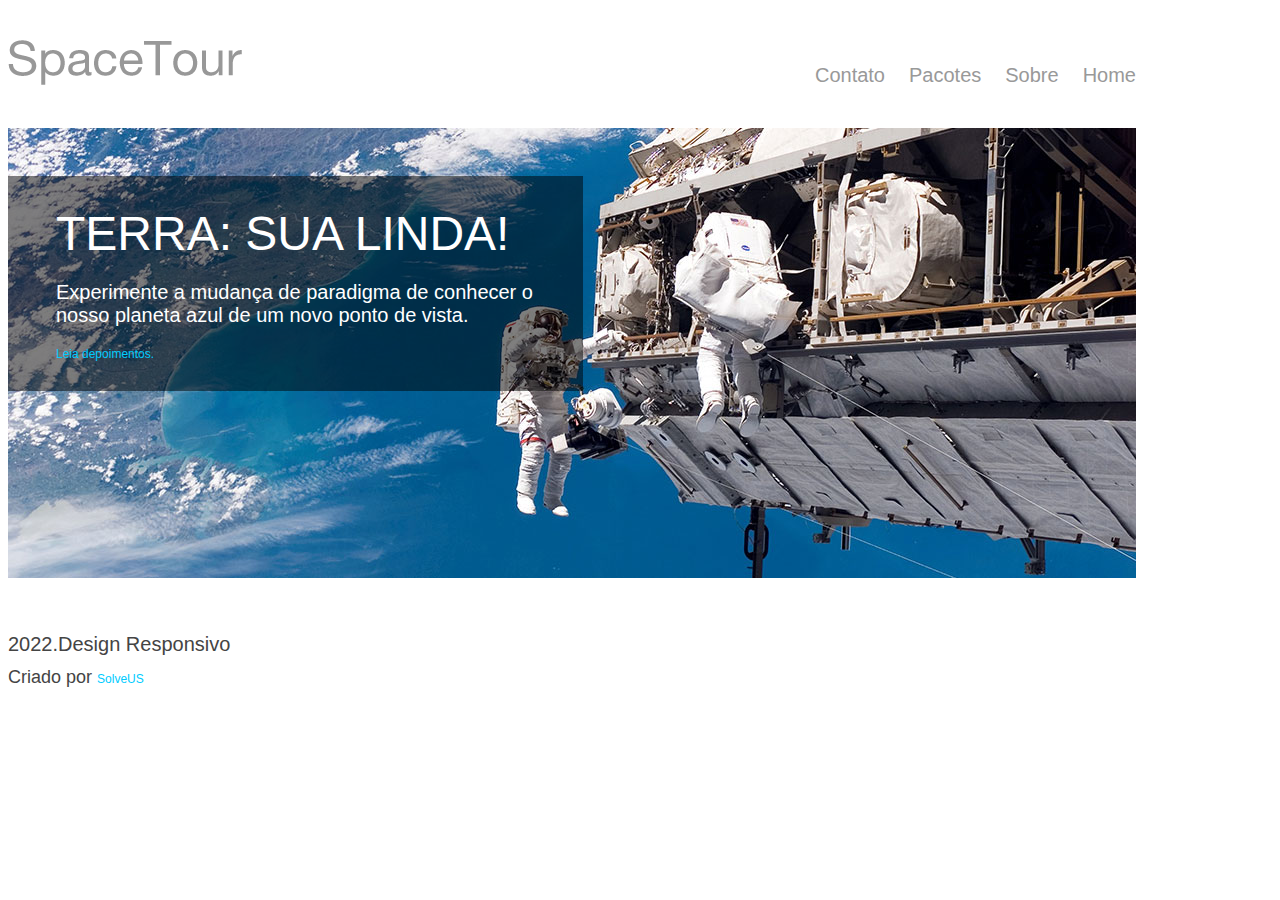
<file: index.html>
<!DOCTYPE html>
<html lang="pt-br">
<head>
    <meta charset="UTF-8">
    <meta http-equiv="X-UA-Compatible" content="IE=edge">
    <meta name="viewport" content="width=device-width, initial-scale=1.0">
    <link rel="stylesheet" href="./css/estilo.css">
    <title>SpaceTur</title>
</head>
<body>
    <div class="container">

        <header class="cabecalho">
            <img src="./img/logo-spacetours.png" alt="logo-spacetours" class="logo">
            <div class="menu">
                <ul>
                    <li><a href="#">Home</a></li>
                    <li><a href="#">Sobre</a></li>
                    <li><a href="#">Pacotes</a></li>
                    <li><a href="./cadastro.html">Contato</a></li>
                </ul>
            </div>
        </header>
        <section class="banner">
            <img src="./img/banner.jpg" alt="imagem de banner">    
            <div class="box">
                <h1>TERRA: SUA LINDA!</h1>
                <p>Experimente a mudança de paradigma de conhecer o nosso planeta azul de um novo ponto de vista.</p>
                <a href="#">Leia depoimentos.</a>
            </div>
        </section>
        <footer class="rodape">
            <p>2022.Design Responsivo</p>
            <small>Criado por <a href="#">SolveUS</a></small>
        </footer>
    </div>
</body>
</html>
</file>
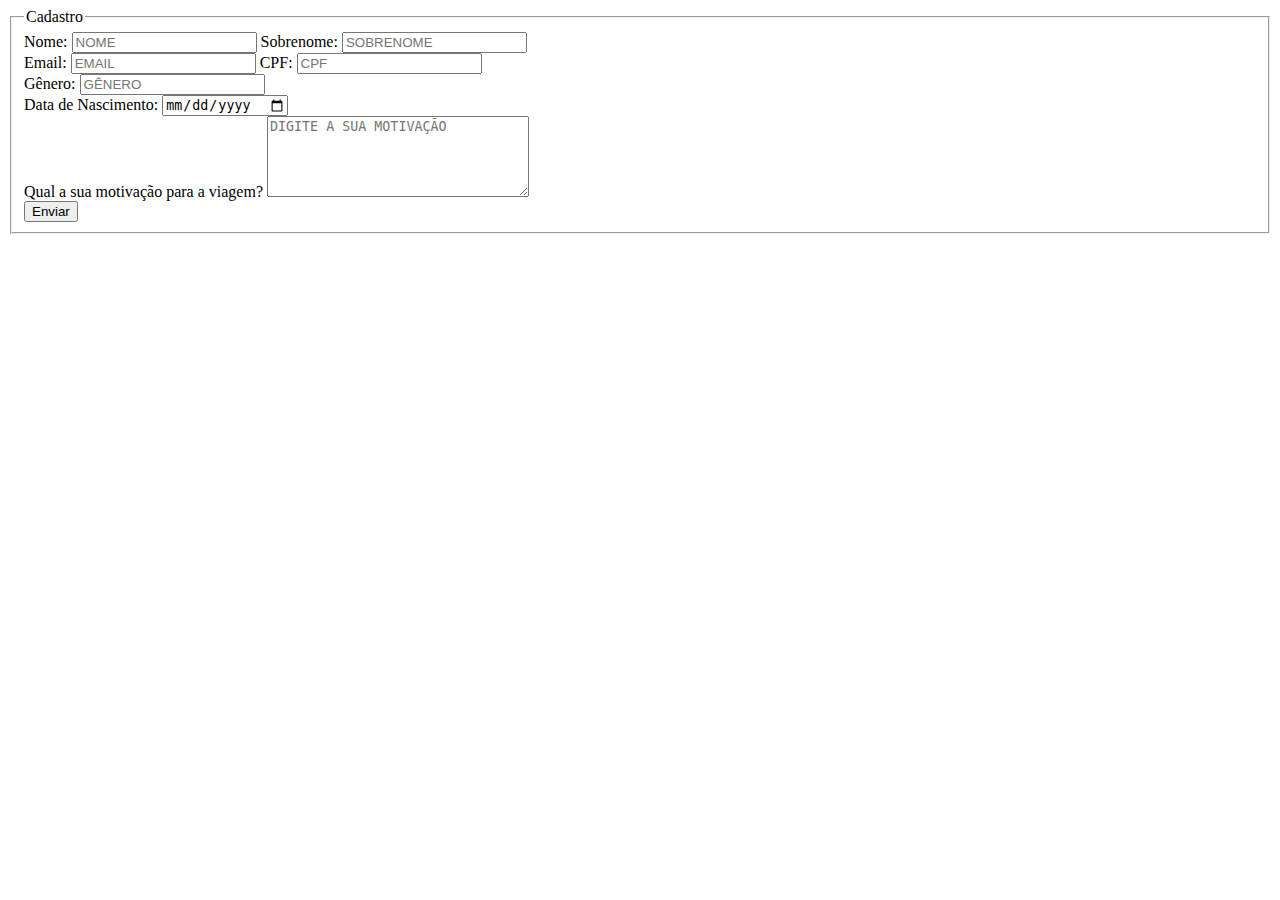
<file: cadastro.html>
<!DOCTYPE html>
<html lang="pt-br">
<head>
    <meta charset="UTF-8">
    <meta http-equiv="X-UA-Compatible" content="IE=edge">
    <meta name="viewport" content="width=device-width, initial-scale=1.0">
    <script src="./js/script.js" defer></script>
    <title>Cadastro</title>
</head>
<body>

    <div>
        <form class="cadastro" action="./index.html" method="post">    
            <fieldset>
                <legend>Cadastro</legend>
                <div>
                    <label for="name">Nome: </label>
                    <input type="text" name="nome" id="nmId" placeholder="NOME">
                    <label for="surname">Sobrenome: </label>
                    <input type="text" name="surname" id="sobrenomeId" placeholder="SOBRENOME">
                </div>
                <div>
                    <label for="email">Email: </label>
                    <input type="email" name="email" id="emailId" placeholder="EMAIL">
                    <label for="cpf">CPF: </label>
                    <input type="text" name="cpf" id="cpfId" placeholder="CPF">
                </div>
                <div>
                    <label for="gender">Gênero: </label>
                    <input type="text" name="gender" id="genderId" placeholder="GÊNERO">
                </div>
                <div>
                    <label for="data">Data de Nascimento: </label>
                    <input type="date" name="data" id="dataId" pattern="/^(0?[1-9]|[12][0-9]|3[01])[/-](0?[1-9]|1[012])[/-]\d{4}$/" placeholder="DATA DE NASCIMENTO">
                </div>
                <div>
                    <label for="motivacao">Qual a sua motivação para a viagem?</label>
                    <textarea name="msg" id="msgId" cols="30" rows="5" placeholder="DIGITE A SUA MOTIVAÇÃO"></textarea>
                </div>
                <div>
                    <input type="button" id="btnEnviar" value="Enviar">
                </div>
            </fieldset>
        </form>
    </div>

</body>
</html>
</file>
<file: css/estilo.css>
body{
    font-size: 12px;
    font-family: Arial, Helvetica, sans-serif;
    color: #444;
}

.container{
    max-width: 1128px;
}

a{
    color: #00ccff;
    text-decoration: none;
    font-size: 12px;
}

p{
    font-size: 20px
}

a:hover{
    text-decoration: underline;
}

img{
    max-width: 100%;
}
.cabecalho{
    width: 100%;
    height: 48px;
    margin-top: 40px;
    margin-bottom: 40px;
}

.logo{
    float: left;
}

.menu{
    float: right;
}

li{
    float: right;
    display: inline;
    font-size: 14px;
    margin-left: 24px;
    margin-top: 12px;
    text-decoration: none;
}

li>a{
    font-size: 20px;
    color: #999;
}

.banner{
    height: 450px;
    margin-bottom: 35px;
    position: relative;
}

.box{
    width: 42.5%;
    padding: 30px 48px;
    position: absolute;
    top: 48px;
    background-color: rgba(0, 0, 0, 0.5);
}

.box>p{
    font-size: 20px;
    color: #fff;
}

h1{
    margin-top: 0;
    margin-bottom: 0;
    font-size: 48px;
    font-weight: 200;
    color: #fff;
}

.rodape{
    width: 100%;
    margin-bottom: 30px;
    float: left;
    font-size: 30px;
}

.rodape>p{
    margin-bottom: 0;
}

.rodape>small{
    font-size: 18px;
}

.rodape>a{
    font-size: 1px;
}
</file>
